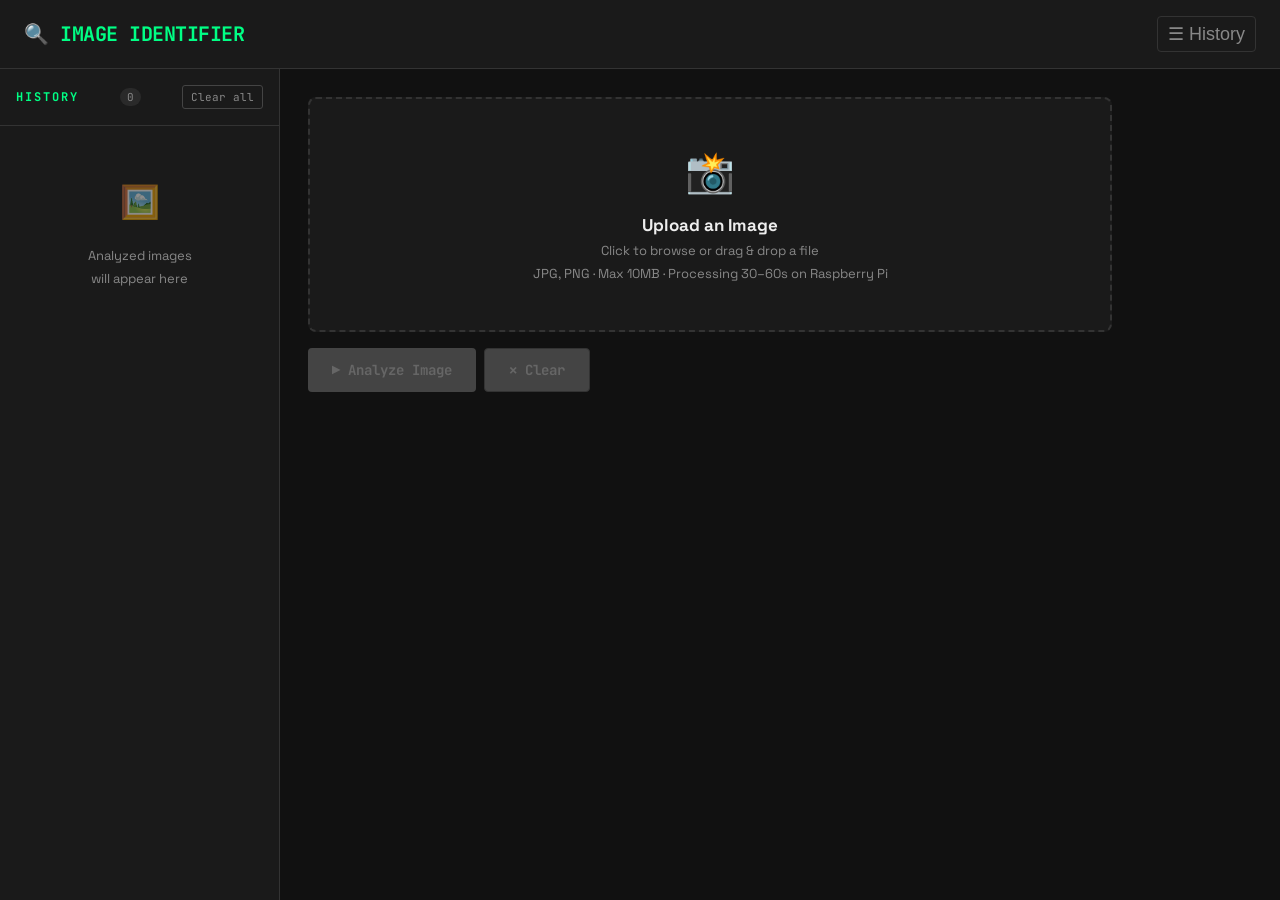
<file: index.html>
<!DOCTYPE html>
<html>
<head>
    <title>Amazing Image Identifier</title>
    <meta charset="UTF-8">
    <meta name="viewport" content="width=device-width, initial-scale=1.0">
    <link href="https://fonts.googleapis.com/css2?family=JetBrains+Mono:wght@400;700&family=Space+Grotesk:wght@300;500;700&display=swap" rel="stylesheet">
    <style>
        :root {
            --accent: #00ff85;
            --accent-dim: #00cc6a;
            --bg: #111;
            --bg2: #1a1a1a;
            --bg3: #222;
            --bg4: #2a2a2a;
            --border: #333;
            --text: #eee;
            --text-dim: #888;
            --sidebar-w: 280px;
        }

        * { box-sizing: border-box; margin: 0; padding: 0; }

        body {
            font-family: 'Space Grotesk', sans-serif;
            background: var(--bg);
            color: var(--text);
            min-height: 100vh;
            display: flex;
            flex-direction: column;
        }

        /* HEADER */
        .header {
            background: var(--bg2);
            border-bottom: 1px solid var(--border);
            padding: 16px 24px;
            display: flex;
            align-items: center;
            gap: 12px;
            position: sticky;
            top: 0;
            z-index: 100;
        }
        .header h1 {
            font-family: 'JetBrains Mono', monospace;
            color: var(--accent);
            font-size: 20px;
            letter-spacing: -0.5px;
        }
        .header p {
            color: var(--text-dim);
            font-size: 13px;
            margin-left: auto;
        }
        .sidebar-toggle {
            background: none;
            border: 1px solid var(--border);
            color: var(--text-dim);
            cursor: pointer;
            padding: 6px 10px;
            font-size: 18px;
            border-radius: 4px;
            transition: 0.2s;
            margin-left: auto;
        }
        .sidebar-toggle:hover { border-color: var(--accent); color: var(--accent); }

        /* LAYOUT */
        .layout {
            display: flex;
            flex: 1;
            position: relative;
            overflow: hidden;
        }

        /* SIDEBAR */
        .sidebar {
            width: var(--sidebar-w);
            min-width: var(--sidebar-w);
            background: var(--bg2);
            border-right: 1px solid var(--border);
            display: flex;
            flex-direction: column;
            transition: transform 0.3s ease, width 0.3s ease, min-width 0.3s ease;
            overflow: hidden;
        }
        .sidebar.collapsed {
            width: 0;
            min-width: 0;
            transform: translateX(-100%);
        }

        .sidebar-header {
            padding: 16px;
            border-bottom: 1px solid var(--border);
            display: flex;
            align-items: center;
            justify-content: space-between;
        }
        .sidebar-header h2 {
            font-family: 'JetBrains Mono', monospace;
            font-size: 12px;
            text-transform: uppercase;
            letter-spacing: 2px;
            color: var(--accent);
        }
        .history-count {
            background: var(--bg4);
            color: var(--text-dim);
            font-size: 11px;
            padding: 2px 7px;
            border-radius: 20px;
            font-family: 'JetBrains Mono', monospace;
        }

        .sidebar-clear {
            background: none;
            border: 1px solid #444;
            color: var(--text-dim);
            font-size: 11px;
            padding: 4px 8px;
            cursor: pointer;
            border-radius: 3px;
            font-family: 'JetBrains Mono', monospace;
            transition: 0.2s;
        }
        .sidebar-clear:hover { border-color: #ff4444; color: #ff4444; }

        .history-list {
            flex: 1;
            overflow-y: auto;
            padding: 8px;
        }
        .history-list::-webkit-scrollbar { width: 4px; }
        .history-list::-webkit-scrollbar-track { background: var(--bg2); }
        .history-list::-webkit-scrollbar-thumb { background: var(--border); border-radius: 2px; }

        .history-empty {
            padding: 40px 16px;
            text-align: center;
            color: var(--text-dim);
            font-size: 13px;
            line-height: 1.8;
        }
        .history-empty .icon { font-size: 32px; margin-bottom: 12px; opacity: 0.5; }

        .history-item {
            display: flex;
            gap: 10px;
            padding: 10px;
            border-radius: 6px;
            cursor: pointer;
            transition: background 0.15s;
            border: 1px solid transparent;
            margin-bottom: 4px;
            position: relative;
        }
        .history-item:hover { background: var(--bg3); border-color: var(--border); }
        .history-item.active { background: var(--bg3); border-color: var(--accent); }

        .history-thumb {
            width: 52px;
            height: 52px;
            object-fit: cover;
            border-radius: 4px;
            border: 1px solid var(--border);
            flex-shrink: 0;
            background: var(--bg4);
        }

        .history-info {
            flex: 1;
            overflow: hidden;
        }
        .history-caption {
            font-size: 12px;
            line-height: 1.4;
            color: var(--text);
            display: -webkit-box;
            -webkit-line-clamp: 2;
            -webkit-box-orient: vertical;
            overflow: hidden;
        }
        .history-meta {
            font-family: 'JetBrains Mono', monospace;
            font-size: 10px;
            color: var(--text-dim);
            margin-top: 5px;
        }
        .history-obj-count {
            display: inline-block;
            background: var(--bg4);
            color: var(--accent);
            font-size: 10px;
            padding: 1px 5px;
            border-radius: 3px;
            margin-top: 4px;
        }

        .history-delete {
            position: absolute;
            top: 6px;
            right: 6px;
            background: none;
            border: none;
            color: transparent;
            font-size: 12px;
            cursor: pointer;
            padding: 2px 4px;
            border-radius: 3px;
            transition: 0.15s;
            line-height: 1;
        }
        .history-item:hover .history-delete { color: var(--text-dim); }
        .history-delete:hover { background: #ff444422; color: #ff4444 !important; }

        /* MAIN CONTENT */
        .main {
            flex: 1;
            padding: 28px;
            overflow-y: auto;
            max-width: 860px;
        }
        .main::-webkit-scrollbar { width: 4px; }
        .main::-webkit-scrollbar-thumb { background: var(--border); }

        /* UPLOAD AREA */
        .upload-area {
            border: 2px dashed var(--border);
            padding: 48px 40px;
            text-align: center;
            cursor: pointer;
            background: var(--bg2);
            border-radius: 8px;
            transition: 0.2s;
            margin-bottom: 16px;
        }
        .upload-area:hover, .upload-area.drag-over {
            border-color: var(--accent);
            background: #00ff850a;
        }
        .upload-area .icon { font-size: 40px; margin-bottom: 16px; }
        .upload-area h3 { font-size: 17px; margin-bottom: 6px; }
        .upload-area p { color: var(--text-dim); font-size: 13px; }
        input[type=file] { display: none; }

        /* BUTTONS */
        .btn-row { display: flex; gap: 8px; margin-bottom: 20px; }
        .btn {
            background: var(--accent);
            color: #000;
            padding: 12px 24px;
            border: none;
            cursor: pointer;
            font-size: 14px;
            font-weight: 700;
            font-family: 'JetBrains Mono', monospace;
            border-radius: 4px;
            transition: 0.2s;
        }
        .btn:hover { background: var(--accent-dim); }
        .btn:disabled { background: #444; color: #666; cursor: not-allowed; }
        .btn-ghost {
            background: var(--bg3);
            color: var(--text-dim);
            border: 1px solid var(--border);
        }
        .btn-ghost:hover { border-color: #555; color: var(--text); background: var(--bg4); }

        /* PREVIEW */
        .preview {
            display: none;
            padding: 16px;
            background: var(--bg2);
            border-radius: 8px;
            border-left: 3px solid var(--accent);
            margin-bottom: 20px;
        }
        .preview.active { display: flex; gap: 16px; align-items: center; }
        .preview img { width: 80px; height: 80px; object-fit: cover; border-radius: 4px; border: 1px solid var(--border); }
        .preview-info h4 { font-size: 14px; color: var(--accent); }
        .preview-info p { font-size: 13px; color: var(--text-dim); margin-top: 4px; }

        /* LOADING */
        #loading {
            display: none;
            text-align: center;
            padding: 60px 20px;
        }
        .spinner {
            border: 3px solid var(--border);
            border-top: 3px solid var(--accent);
            border-radius: 50%;
            width: 44px;
            height: 44px;
            animation: spin 0.8s linear infinite;
            margin: 0 auto 20px;
        }
        @keyframes spin { to { transform: rotate(360deg); } }
        #loading h3 { color: var(--accent); margin-bottom: 8px; }
        #loading p { color: var(--text-dim); font-size: 13px; }

        /* RESULTS */
        .results { display: none; }
        .results.active { display: block; animation: fadeIn 0.3s ease; }
        @keyframes fadeIn { from { opacity: 0; transform: translateY(8px); } to { opacity: 1; transform: none; } }

        .results-header {
            display: flex;
            align-items: center;
            justify-content: space-between;
            margin-bottom: 20px;
            padding-bottom: 16px;
            border-bottom: 1px solid var(--border);
        }
        .results-header h2 {
            font-family: 'JetBrains Mono', monospace;
            color: var(--accent);
            font-size: 16px;
        }
        .results-time {
            font-family: 'JetBrains Mono', monospace;
            font-size: 12px;
            color: var(--text-dim);
        }

        .results-grid {
            display: grid;
            grid-template-columns: 1fr 1fr;
            gap: 16px;
            margin-bottom: 16px;
        }
        @media (max-width: 600px) { .results-grid { grid-template-columns: 1fr; } }

        .result-card {
            background: var(--bg2);
            border-radius: 8px;
            padding: 16px;
            border: 1px solid var(--border);
        }
        .result-card.full { grid-column: 1 / -1; }
        .result-card h3 {
            font-size: 11px;
            text-transform: uppercase;
            letter-spacing: 1.5px;
            color: var(--text-dim);
            margin-bottom: 12px;
            font-family: 'JetBrains Mono', monospace;
        }
        .result-card img { width: 100%; border-radius: 4px; border: 1px solid var(--border); }

        #caption { font-size: 15px; line-height: 1.7; color: var(--text); }

        .object-item {
            display: flex;
            justify-content: space-between;
            align-items: center;
            padding: 8px 10px;
            background: var(--bg3);
            border-radius: 4px;
            margin-bottom: 6px;
            font-size: 13px;
        }
        .object-label { color: var(--text); }
        .object-conf { font-family: 'JetBrains Mono', monospace; font-size: 12px; color: var(--accent); }
        .conf-bar {
            height: 3px;
            background: var(--border);
            border-radius: 2px;
            margin-top: 5px;
        }
        .conf-fill { height: 100%; background: var(--accent); border-radius: 2px; transition: width 0.5s ease; }

        #colors {
            display: flex;
            flex-wrap: wrap;
            gap: 8px;
        }
        .color-chip {
            display: flex;
            align-items: center;
            gap: 7px;
            background: var(--bg3);
            padding: 5px 10px;
            border-radius: 4px;
            font-size: 12px;
            font-family: 'JetBrains Mono', monospace;
        }
        .color-swatch {
            width: 14px;
            height: 14px;
            border-radius: 3px;
            border: 1px solid rgba(255,255,255,0.15);
        }
    </style>
</head>
<body>
    <div class="header">
        <h1>🔍 IMAGE IDENTIFIER</h1>
        <button class="sidebar-toggle" id="sidebarToggle" title="Toggle History">☰ History</button>
    </div>

    <div class="layout">
        <!-- SIDEBAR -->
        <aside class="sidebar" id="sidebar">
            <div class="sidebar-header">
                <h2>History</h2>
                <span class="history-count" id="historyCount">0</span>
                <button class="sidebar-clear" id="clearHistoryBtn">Clear all</button>
            </div>
            <div class="history-list" id="historyList">
                <div class="history-empty">
                    <div class="icon">🖼️</div>
                    <p>Analyzed images<br>will appear here</p>
                </div>
            </div>
        </aside>

        <!-- MAIN -->
        <main class="main">
            <div class="upload-area" id="dropArea">
                <div class="icon">📸</div>
                <h3>Upload an Image</h3>
                <p>Click to browse or drag & drop a file</p>
                <p style="margin-top:6px">JPG, PNG · Max 10MB · Processing 30–60s on Raspberry Pi</p>
                <input type="file" id="fileInput" accept="image/jpeg,image/png">
            </div>

            <div class="btn-row">
                <button class="btn" id="uploadBtn" disabled>▶ Analyze Image</button>
                <button class="btn btn-ghost" id="clearBtn" disabled>✕ Clear</button>
            </div>

            <div class="preview" id="preview">
                <img id="previewImg" alt="Preview">
                <div class="preview-info">
                    <h4>✓ Image Ready</h4>
                    <p>Click "Analyze Image" to start</p>
                </div>
            </div>

            <div id="loading">
                <div class="spinner"></div>
                <h3>Analyzing image…</h3>
                <p>30–60 seconds on Raspberry Pi. Hang tight!</p>
            </div>

            <div class="results" id="results">
                <div class="results-header">
                    <h2>✓ Analysis Complete</h2>
                    <span class="results-time" id="time"></span>
                </div>

                <div class="results-grid">
                    <div class="result-card full">
                        <h3>Original Image</h3>
                        <img id="originalImage" alt="Analyzed image">
                    </div>

                    <div class="result-card full">
                        <h3>AI Caption</h3>
                        <p id="caption"></p>
                    </div>

                    <div class="result-card">
                        <h3>Detected Objects</h3>
                        <div id="objects"></div>
                    </div>

                    <div class="result-card">
                        <h3>Primary Colors</h3>
                        <div id="colors"></div>
                    </div>

                    <div class="result-card full">
                        <h3>Download Results</h3>
                        <div style="display: flex; gap: 10px; margin-top: 12px; flex-wrap: wrap;">
                            <button class="btn" onclick="downloadResults('txt')" style="flex: 1; min-width: 150px;">📄 Download TXT</button>
                            <button class="btn" onclick="downloadResults('json')" style="flex: 1; min-width: 150px;">📊 Download JSON</button>
                            <button class="btn" onclick="playAudioReadout()" style="flex: 1; min-width: 150px;">🔊 Audio Readout</button>
                        </div>
                    </div>
                </div>
            </div>
        </main>
    </div>

    <script>
        // ---- State ----
        let selectedFile = null;
        let history = JSON.parse(localStorage.getItem('imgHistory') || '[]');
        let activeHistoryId = null;
        let currentResults = null; // Store current results for downloads

        // ---- Elements ----
        const dropArea = document.getElementById('dropArea');
        const fileInput = document.getElementById('fileInput');
        const uploadBtn = document.getElementById('uploadBtn');
        const clearBtn = document.getElementById('clearBtn');
        const loading = document.getElementById('loading');
        const preview = document.getElementById('preview');
        const results = document.getElementById('results');
        const sidebar = document.getElementById('sidebar');
        const sidebarToggle = document.getElementById('sidebarToggle');
        const historyList = document.getElementById('historyList');
        const historyCount = document.getElementById('historyCount');

        // ---- Sidebar Toggle ----
        sidebarToggle.onclick = () => sidebar.classList.toggle('collapsed');

        // ---- File Handling ----
        dropArea.onclick = () => fileInput.click();

        fileInput.onchange = (e) => {
            if (e.target.files.length > 0) handleFile(e.target.files[0]);
        };

        function handleFile(file) {
            selectedFile = file;
            uploadBtn.disabled = false;
            clearBtn.disabled = false;
            const reader = new FileReader();
            reader.onload = (ev) => {
                document.getElementById('previewImg').src = ev.target.result;
                preview.classList.add('active');
                results.classList.remove('active');
                activeHistoryId = null;
                renderHistory();
            };
            reader.readAsDataURL(file);
        }

        clearBtn.onclick = () => {
            selectedFile = null;
            fileInput.value = '';
            uploadBtn.disabled = true;
            clearBtn.disabled = true;
            results.classList.remove('active');
            preview.classList.remove('active');
            activeHistoryId = null;
            renderHistory();
        };

        // ---- Upload & Analyze ----
        uploadBtn.onclick = async () => {
            if (!selectedFile) return;

            const formData = new FormData();
            formData.append('file', selectedFile);

            loading.style.display = 'block';
            preview.classList.remove('active');
            results.classList.remove('active');
            uploadBtn.disabled = true;

            try {
                const response = await fetch('/upload', { method: 'POST', body: formData });
                const data = await response.json();

                if (data.success) {
                    displayResults(data);
                    saveToHistory(data);
                } else {
                    alert('Error: ' + (data.error || 'Unknown error'));
                    preview.classList.add('active');
                }
            } catch (error) {
                alert('Error: ' + error.message);
                preview.classList.add('active');
            } finally {
                loading.style.display = 'none';
                uploadBtn.disabled = false;
            }
        };

        function displayResults(data) {
            currentResults = data; // Store for downloads
            document.getElementById('originalImage').src = data.original_image;
            document.getElementById('caption').textContent = data.caption;
            document.getElementById('time').textContent = `⏱ ${data.processing_time}s`;

            const objectsDiv = document.getElementById('objects');
            objectsDiv.innerHTML = '';
            if (data.objects && data.objects.length > 0) {
                data.objects.forEach(obj => {
                    const conf = (obj.confidence * 100).toFixed(0);
                    objectsDiv.innerHTML += `
                        <div class="object-item">
                            <span class="object-label">${obj.label}</span>
                            <span class="object-conf">${conf}%</span>
                        </div>
                        <div class="conf-bar"><div class="conf-fill" style="width:${conf}%"></div></div>
                    `;
                });
            } else {
                objectsDiv.innerHTML = '<p style="color:var(--text-dim);font-size:13px">No objects detected</p>';
            }

            const colorsDiv = document.getElementById('colors');
            colorsDiv.innerHTML = '';
            if (data.colors && data.colors.length > 0) {
                data.colors.forEach(c => {
                    colorsDiv.innerHTML += `
                        <div class="color-chip">
                            <div class="color-swatch" style="background:${c}"></div>
                            ${c}
                        </div>`;
                });
            } else {
                colorsDiv.innerHTML = '<p style="color:var(--text-dim);font-size:13px">No colors detected</p>';
            }

            results.classList.add('active');
        }

        // ---- History ----
        function saveToHistory(data) {
            const entry = {
                id: Date.now(),
                timestamp: new Date().toLocaleString(),
                thumb: data.original_image,
                caption: data.caption,
                objects: data.objects || [],
                colors: data.colors || [],
                processing_time: data.processing_time,
                original_image: data.original_image
            };
            history.unshift(entry);
            if (history.length > 50) history = history.slice(0, 50);
            localStorage.setItem('imgHistory', JSON.stringify(history));
            activeHistoryId = entry.id;
            renderHistory();
        }

        function renderHistory() {
            historyCount.textContent = history.length;
            if (history.length === 0) {
                historyList.innerHTML = `
                    <div class="history-empty">
                        <div class="icon">🖼️</div>
                        <p>Analyzed images<br>will appear here</p>
                    </div>`;
                return;
            }
            historyList.innerHTML = history.map(item => `
                <div class="history-item ${item.id === activeHistoryId ? 'active' : ''}" 
                     data-id="${item.id}" onclick="loadHistoryItem(${item.id})">
                    <img class="history-thumb" src="${item.thumb}" alt="">
                    <div class="history-info">
                        <div class="history-caption">${item.caption || 'No caption'}</div>
                        <div class="history-meta">${item.timestamp}</div>
                        ${item.objects.length > 0 ? `<span class="history-obj-count">${item.objects.length} object${item.objects.length > 1 ? 's' : ''}</span>` : ''}
                    </div>
                    <button class="history-delete" onclick="deleteHistoryItem(event, ${item.id})">✕</button>
                </div>
            `).join('');
        }

        function loadHistoryItem(id) {
            const item = history.find(h => h.id === id);
            if (!item) return;
            activeHistoryId = id;
            selectedFile = null;
            uploadBtn.disabled = true;
            clearBtn.disabled = false;
            preview.classList.remove('active');
            loading.style.display = 'none';
            displayResults({ ...item, success: true });
            renderHistory();
            // scroll main into view on mobile
            document.querySelector('.main').scrollTop = 0;
        }

        function deleteHistoryItem(e, id) {
            e.stopPropagation();
            history = history.filter(h => h.id !== id);
            localStorage.setItem('imgHistory', JSON.stringify(history));
            if (activeHistoryId === id) {
                activeHistoryId = null;
                results.classList.remove('active');
            }
            renderHistory();
        }

        document.getElementById('clearHistoryBtn').onclick = () => {
            if (!confirm('Clear all history?')) return;
            history = [];
            localStorage.setItem('imgHistory', JSON.stringify(history));
            activeHistoryId = null;
            results.classList.remove('active');
            renderHistory();
        };

        // ---- Drag & Drop ----
        ['dragenter', 'dragover', 'dragleave', 'drop'].forEach(e => {
            dropArea.addEventListener(e, evt => { evt.preventDefault(); evt.stopPropagation(); });
        });
        dropArea.addEventListener('dragover', () => dropArea.classList.add('drag-over'));
        dropArea.addEventListener('dragleave', () => dropArea.classList.remove('drag-over'));
        dropArea.addEventListener('drop', e => {
            dropArea.classList.remove('drag-over');
            const files = e.dataTransfer.files;
            if (files.length > 0) handleFile(files[0]);
        });

        // ---- Init ----
        renderHistory();

        // ---- Download Results ----
        function downloadResults(format) {
            if (!currentResults) {
                alert('No results to download. Please analyze an image first.');
                return;
            }

            fetch(`/download/${format}`, {
                method: 'POST',
                headers: { 'Content-Type': 'application/json' },
                body: JSON.stringify(currentResults)
            })
            .then(response => {
                if (!response.ok) throw new Error('Download failed');
                return response.blob();
            })
            .then(blob => {
                const url = window.URL.createObjectURL(blob);
                const a = document.createElement('a');
                a.href = url;
                a.download = `analysis.${format}`;
                document.body.appendChild(a);
                a.click();
                window.URL.revokeObjectURL(url);
                document.body.removeChild(a);
            })
            .catch(error => {
                console.error('Download error:', error);
                alert('Failed to download results. Please try again.');
            });
        }

        // ---- Audio Readout ----
        function playAudioReadout() {
            if (!currentResults) {
                alert('No results to read. Please analyze an image first.');
                return;
            }

            // Check if browser supports speech synthesis
            if (!('speechSynthesis' in window)) {
                alert('Audio readout is not supported in your browser.');
                return;
            }

            // Build text to speak
            let text = 'Analysis results. ';
            
            // Add caption
            if (currentResults.caption) {
                text += currentResults.caption + '. ';
            }
            
            // Add detected objects
            if (currentResults.objects && currentResults.objects.length > 0) {
                text += `Detected ${currentResults.objects.length} object${currentResults.objects.length > 1 ? 's' : ''}. `;
                currentResults.objects.slice(0, 5).forEach((obj) => {
                    const confidence = Math.round(obj.confidence * 100);
                    text += `${obj.label} with ${confidence} percent confidence. `;
                });
            }
            
            // Add colors
            if (currentResults.colors && currentResults.colors.length > 0) {
                text += `Primary colors are ${currentResults.colors.join(', ')}. `;
            }
            
            // Add processing time
            if (currentResults.processing_time) {
                text += `Processing took ${currentResults.processing_time} seconds.`;
            }

            // Stop any ongoing speech
            speechSynthesis.cancel();

            // Create and speak utterance
            const utterance = new SpeechSynthesisUtterance(text);
            utterance.rate = 0.9;  // Slightly slower for clarity
            utterance.pitch = 1.0;
            utterance.volume = 1.0;
            
            // Optional: Show feedback
            utterance.onstart = () => {
                console.log('Audio readout started');
            };
            
            utterance.onend = () => {
                console.log('Audio readout finished');
            };
            
            utterance.onerror = (event) => {
                console.error('Audio readout error:', event);
                alert('Audio readout failed. Please try again.');
            };

            speechSynthesis.speak(utterance);
        }
    </script>
</body>
</html>
</file>
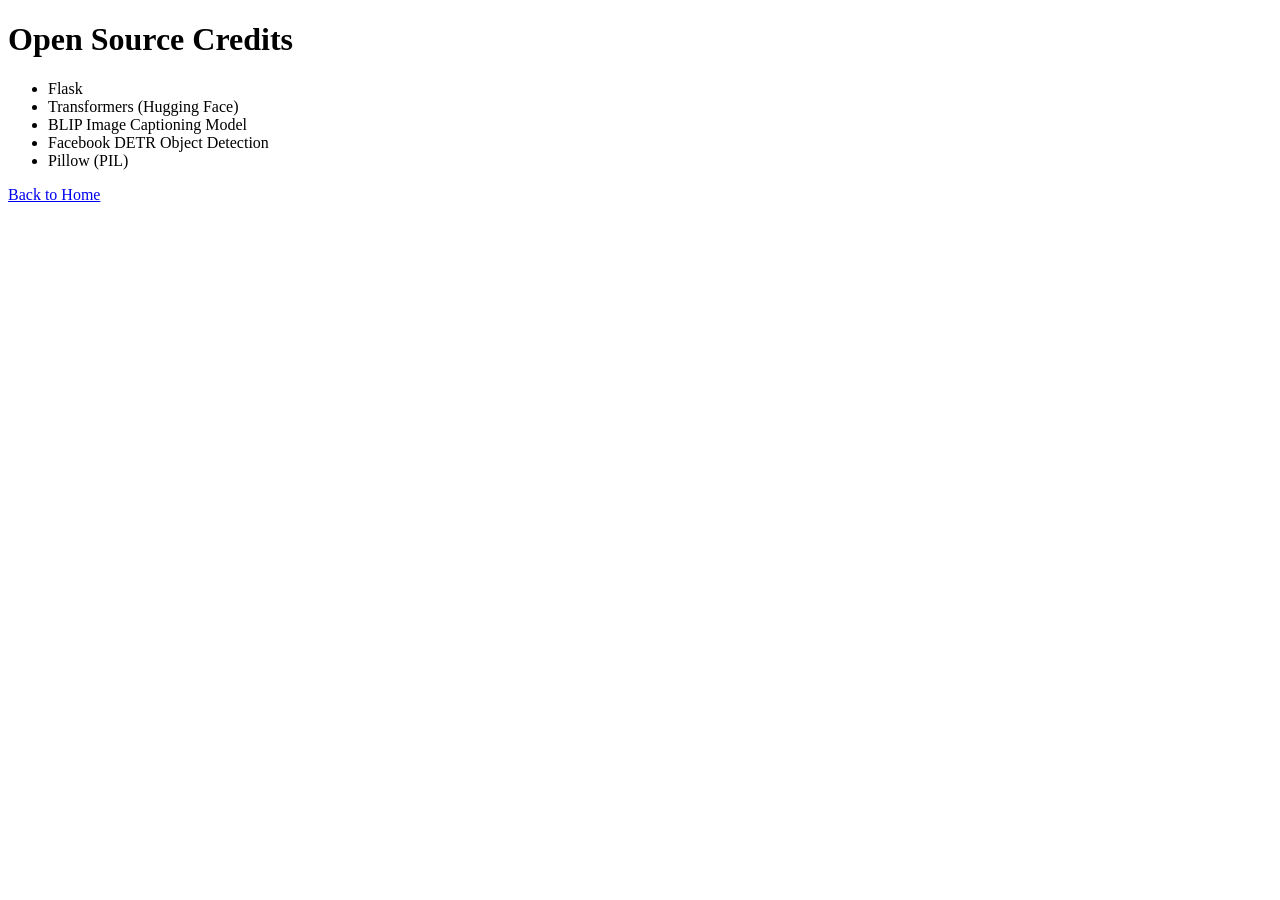
<file: templates/credits.html>
<!DOCTYPE html>
<html>
<head>
    <title>Credits</title>
</head>
<body>
    <h1>Open Source Credits</h1>

    <ul>
        <li>Flask</li>
        <li>Transformers (Hugging Face)</li>
        <li>BLIP Image Captioning Model</li>
        <li>Facebook DETR Object Detection</li>
        <li>Pillow (PIL)</li>
    </ul>

    <a href="/">Back to Home</a>
</body>
</html>
</file>
